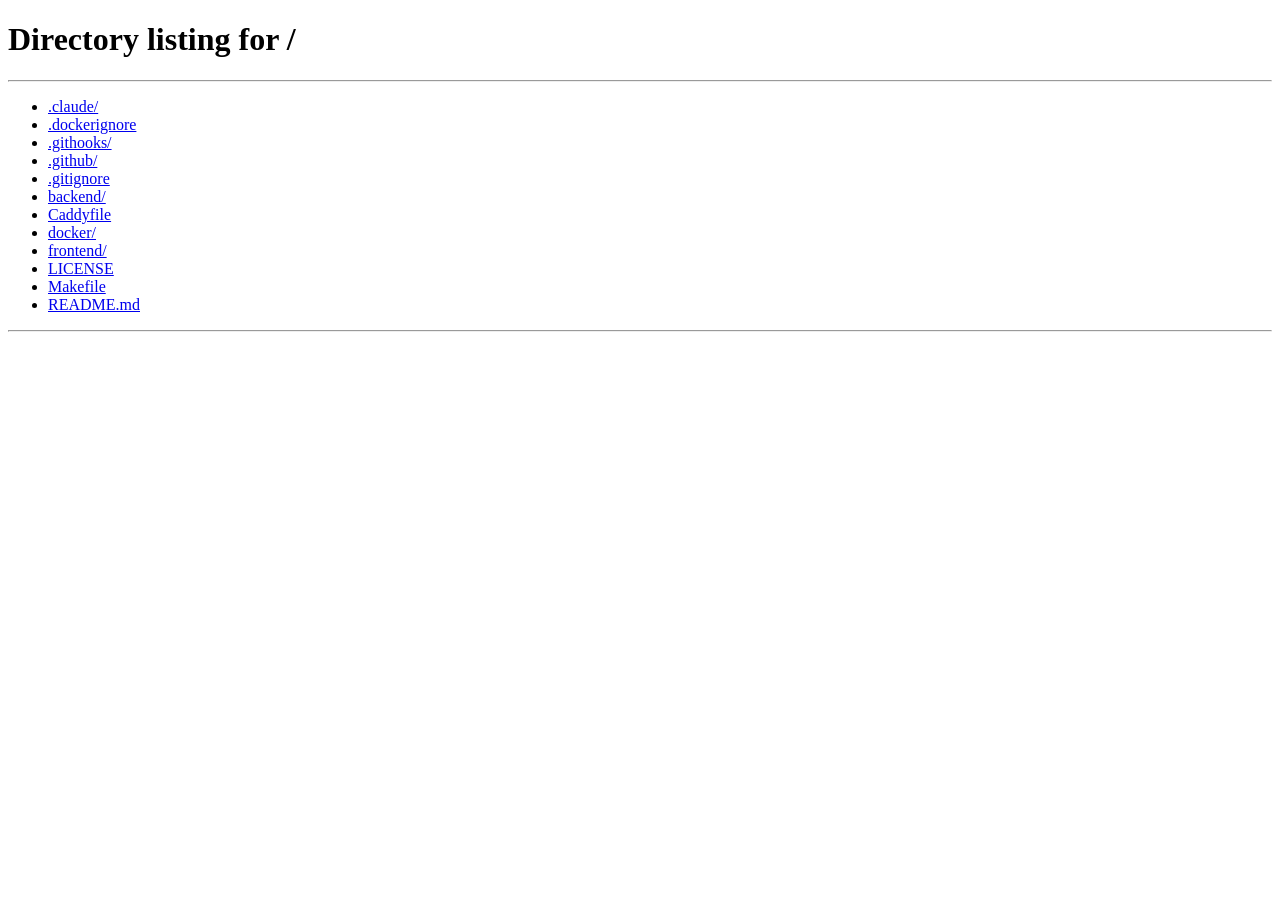
<file: frontend/qa-theme.html>
<!DOCTYPE html>
<html lang="en">
<head>
  <meta charset="UTF-8">
  <meta name="viewport" content="width=device-width, initial-scale=1.0">
  <title>qa-theme</title>
</head>
<body>
  <script>
    const params = new URLSearchParams(window.location.search);
    const theme = params.get('theme') === 'light' ? 'light' : 'dark';
    const target = params.get('target') || '/';
    try {
      localStorage.setItem('agents-skill-eval-theme', theme);
    } catch (error) {
      // Ignore storage errors in QA helper.
    }
    window.location.replace(target);
  </script>
</body>
</html>
</file>
